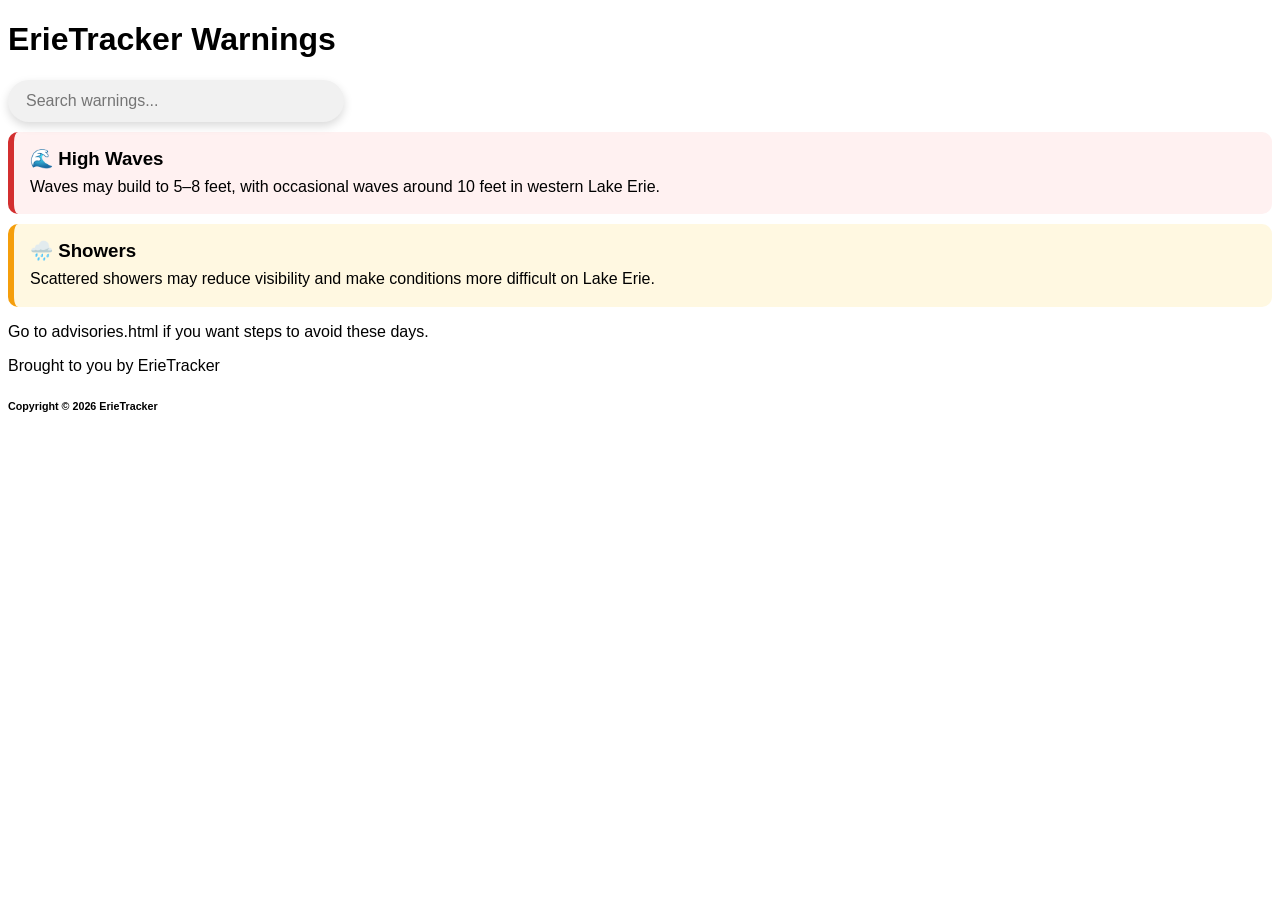
<file: index.html>
<!DOCTYPE html>
<html lang="en">
<head>
  <meta charset="UTF-8">
  <meta name="viewport" content="width=device-width, initial-scale=1.0">
  <title>ErieTracker</title>
<link rel="stylesheet" href="body.css">
  </head>
<style>
.card {
  background-color: yellow;      /* the yellow part */
  padding: 20px;                 /* space inside */
  border-radius: 12px;           /* smooth corners */
  box-shadow: 0 4px 10px rgba(0,0,0,0.2); /* card shadow */
  width: 250px;
  font-family: sans-serif;
}
</style>
<body>
  <h1>ErieTracker Warnings</h1>
   <style>
.warning-card {
  padding: 16px;
  margin: 10px 0;
  border-radius: 10px;
  border-left: 6px solid;
  font-family: Arial, sans-serif;
  background: #fff;
}

.warning-card h3 {
  margin: 0 0 6px;
}

.warning-card p {
  margin: 0;
  line-height: 1.4;
}

.warning {
  border-color: #d32f2f;
  background: #fff1f1;
}

.advisory {
  border-color: #f59e0b;
  background: #fff8e1;
}
</style>
<div class="search-box">
  <input type="text" placeholder="Search warnings...">
</div>
<style>
.search-box input {
  width: 300px;
  padding: 12px 18px;
  font-size: 16px;
  border: none;
  border-radius: 25px;
  background: #f1f1f1;
  box-shadow: 0 4px 10px rgba(0,0,0,0.15);
  outline: none;
}
</style>
<script src="searching.js"></script>
<div class="warning-card warning">
  <h3>🌊 High Waves</h3>
  <p>Waves may build to 5–8 feet, with occasional waves around 10 feet in western Lake Erie.</p>
</div>
<div class="warning-card advisory">
  <h3>🌧️ Showers</h3>
  <p>Scattered showers may reduce visibility and make conditions more difficult on Lake Erie.</p>
</div>
<script>
async function loadNWSWarnings() {
  const container = document.getElementById("warnings");

  try {
    const response = await fetch(
      "https://api.weather.gov/alerts/active?area=OH",
      {
        headers: {
          "Accept": "application/geo+json"
        }
      }
    );

    if (!response.ok) {
      throw new Error("NWS request failed");
    }

    const data = await response.json();

    // Keep alerts relevant to Lake Erie and its Ohio shoreline.
    const lakeErieAlerts = data.features.filter(alert => {
      const p = alert.properties;

      const text = [
        p.event,
        p.headline,
        p.description,
        p.areaDesc,
        p.geocode?.UGC?.join(" ")
      ].join(" ").toLowerCase();

      return (
        text.includes("lake erie") ||
        text.includes("erie") ||
        text.includes("marine") ||
        text.includes("rip current") ||
        text.includes("beach hazards")
      );
    });

    container.innerHTML = "";

    if (lakeErieAlerts.length === 0) {
      container.innerHTML = `
        <div class="warning-card advisory">
          <h3>✅ No Active Lake Erie Alerts</h3>
          <p>No current NWS alerts matching Lake Erie were found.</p>
        </div>
      `;
      return;
    }

    lakeErieAlerts.forEach(alert => {
      const p = alert.properties;

      let className = "advisory";
      let icon = "⚠️";

      if (
        p.event?.toLowerCase().includes("warning") ||
        p.severity?.toLowerCase() === "severe"
      ) {
        className = "warning";
        icon = "🚨";
      }

      const card = document.createElement("div");
      card.className = `warning-card ${className}`;

      card.innerHTML = `
        <h3>${icon} ${p.event || "NWS Alert"}</h3>
        <p>${p.headline || "Active National Weather Service alert."}</p>
      `;

      container.appendChild(card);
    });

  } catch (error) {
    console.error("NWS:", error);

    container.innerHTML = `
      <div class="warning-card warning">
        <h3>⚠️ NWS Data Unavailable</h3>
        <p>ErieTracker could not retrieve the current NWS alerts.</p>
      </div>
    `;
  }
}

loadNWSWarnings();

// Refresh every 5 minutes.
setInterval(loadNWSWarnings, 5 * 60 * 1000);
</script>

   <p>Go to advisories.html if you want      steps to avoid these days.</p>
<p>Brought to you by ErieTracker</p>
  <footer>
  <h6>Copyright © 2026 ErieTracker</h6>
  </footer>
</body>
</html>
</file>
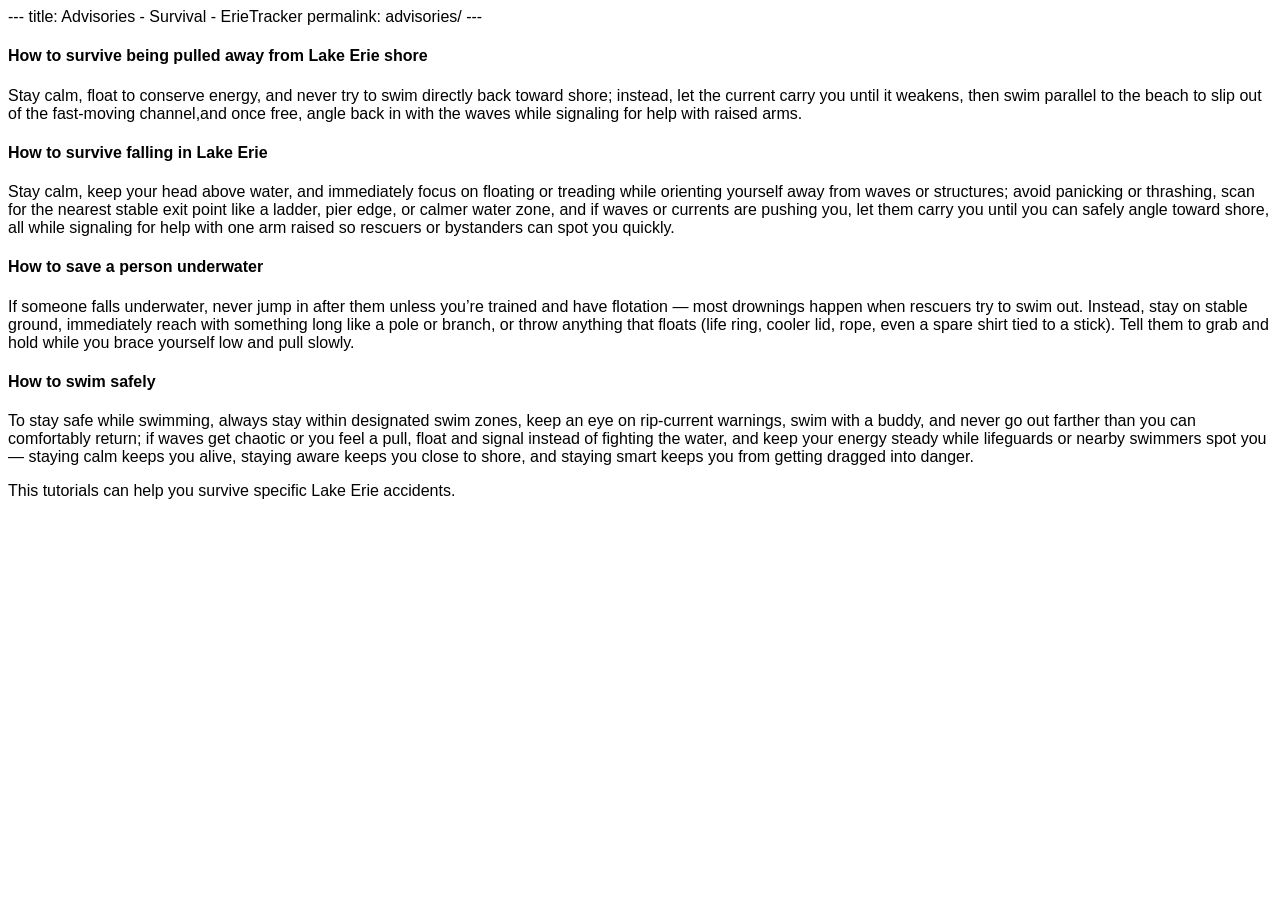
<file: advisories.html>
---
title: Advisories - Survival - ErieTracker
permalink: advisories/
---
<!DOCTYPE html>
<html lang="en">
<head>
    <meta charset="UTF-8">
    <title>Advisories – Survival – ErieTracker</title>
</head>
   <style>
    body {
     font-family: sans-serif;
   }
    </style>
<body>
    <div class="survival-text">
        <h4>How to survive being pulled away from Lake Erie shore</h4>
        <p>Stay calm, float to conserve energy, and never try to swim directly back toward shore; instead, let the current carry you until it weakens, then swim parallel to the beach to slip out of the fast-moving channel,and once free, angle back in with the waves while signaling for help with raised arms.</p>
    </div>
    <div class="survival-text-2">
        <h4>How to survive falling in Lake Erie</h4>
        <p>Stay calm, keep your head above water, and immediately focus on floating or treading while orienting yourself away from waves or structures; avoid panicking or thrashing, scan for the nearest stable exit point like a ladder, pier edge, or calmer water zone, and if waves or currents are pushing you, let them carry you until you can safely angle toward shore, all while signaling for help with one arm raised so rescuers or bystanders can spot you quickly.</p>
    </div>
    <div class="survival-text-3">
        <h4>How to save a person underwater</h4>
        <p>If someone falls underwater, never jump in after them unless you’re trained and have flotation — most drownings happen when rescuers try to swim out. Instead, stay on stable ground, immediately reach with something long like a pole or branch, or throw anything that floats (life ring, cooler lid, rope, even a spare shirt tied to a stick).
Tell them to grab and hold while you brace yourself low and pull slowly.</p>
    </div>
    <div class="survival-text-4">
        <h4>How to swim safely</h4>
        <p>To stay safe while swimming, always stay within designated swim zones, keep an eye on rip‑current warnings, swim with a buddy, and never go out farther than you can comfortably return; if waves get chaotic or you feel a pull, float and signal instead of fighting the water, and keep your energy steady while lifeguards or nearby swimmers spot you — staying calm keeps you alive, staying aware keeps you close to shore, and staying smart keeps you from getting dragged into danger.</p>
    </div>
  <p>This tutorials can help you survive specific Lake Erie accidents.</p>
</body>
</html>
</file>
<file: body.css>
body {
 font-family: sans-serif;
  }
</file>
